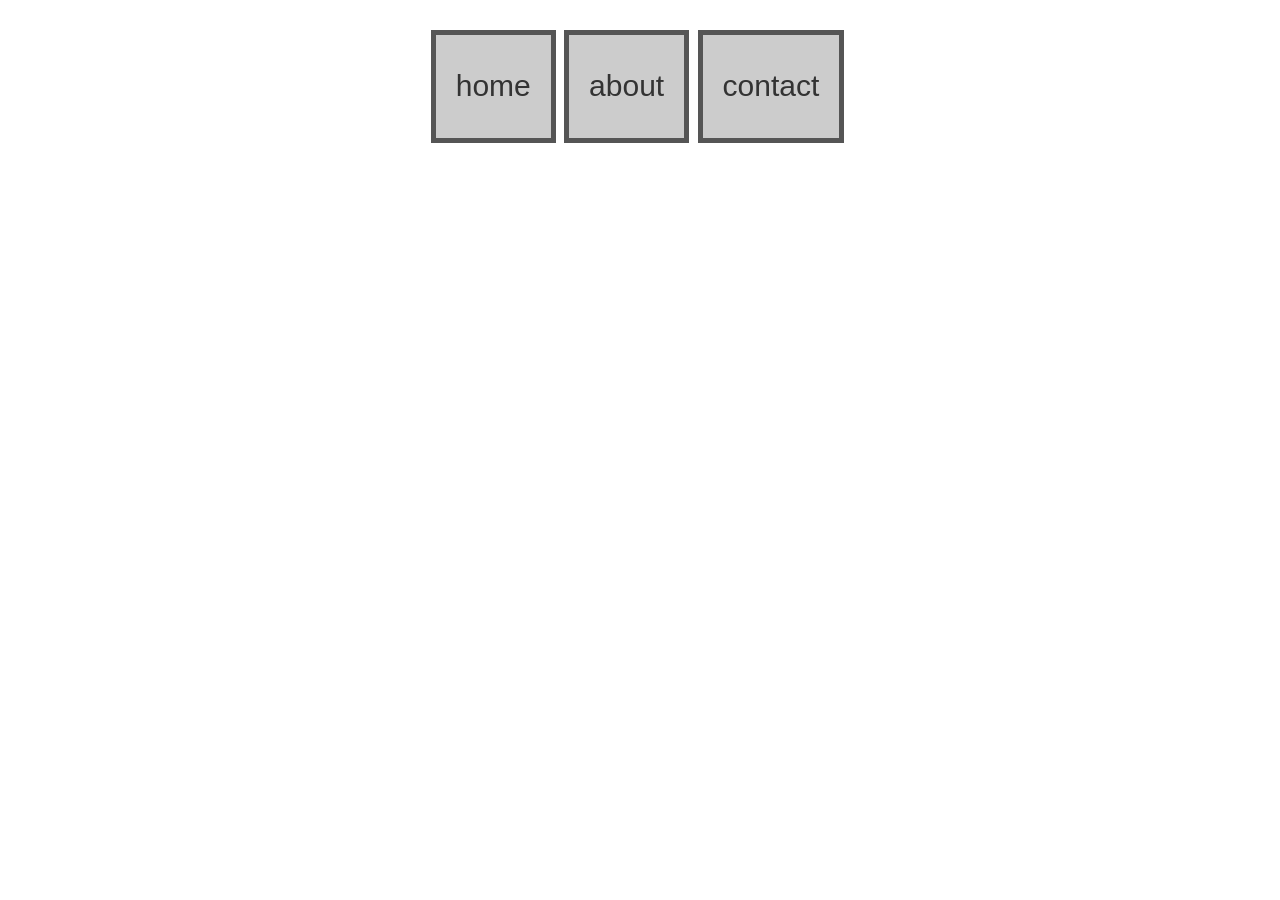
<file: addEventListener/index.html>
<!DOCTYPE html>
<html>
<head>
	<title>javascript content</title>
	<link rel="stylesheet" href="css/bootstrap.css">
	<link rel="stylesheet" href="css/main.css">
	<script src="js/action.js"></script>
</head>
<body>

	<ul class="list-inline">
	  <li>home</li>
	  <li>about</li>
	  <li>contact</li>
	</ul>

</body>
</html>
</file>
<file: addEventListener/css/main.css>
body {
	font-size: 3rem;
}

ul {
	padding: 30px 0;
	text-align: center;
}

.list-inline li {
	display: inline-block;
	border: 5px solid #555;
	padding: 30px 20px;
	background-color: #ccc;
}

li.active {
	background-color: #999;
	color: white;
}
</file>
<file: html/css/main.css>
body {
	font-size: 3rem;
}

ul {
	padding: 30px 0;
	text-align: center;
}

.list-inline li {
	display: inline-block;
	border: 5px solid #555;
	padding: 30px 20px;
	background-color: #ccc;
}

li.active {
	background-color: #999;
	color: white;
}
</file>
